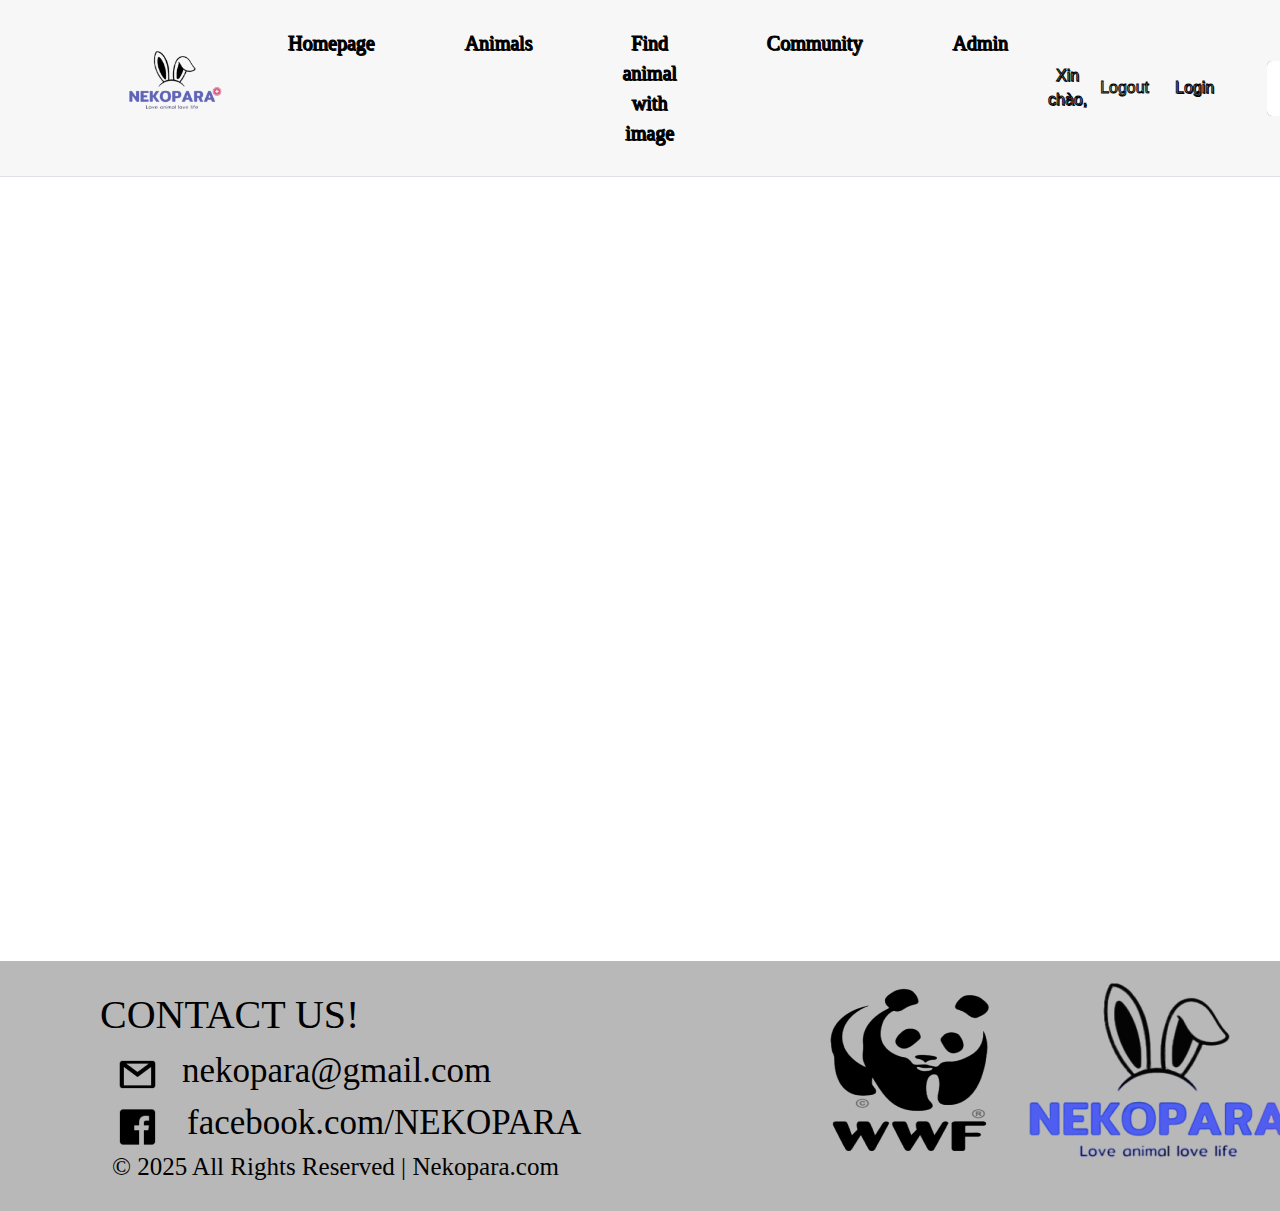
<file: view/layout.html>
<!-- filepath: /d:/laragon/www/ANIMAL_PHP/view/layout.html -->
<!DOCTYPE html>
<html lang="en">
<head>
    <meta charset="utf-8" />
    <meta name="viewport" content="width=device-width, initial-scale=1.0" />

    <title>NEKOPARA</title>
    <link rel="shortcut icon" type="image/x-icon" href="/design/Home/logo.png" />
    <link rel="stylesheet" href="/lib/bootstrap/dist/css/bootstrap.min.css" />
    <link rel="stylesheet" href="/css/mystyle.css" />
    <link rel="stylesheet" href="https://unicons.iconscout.com/release/v4.0.0/css/line.css">
    <link href='https://unpkg.com/boxicons@2.1.4/css/boxicons.min.css' rel='stylesheet'>
    <link rel="stylesheet" href="https://cdnjs.cloudflare.com/ajax/libs/font-awesome/6.5.1/css/all.min.css" integrity="sha512-DTOQO9RWCH3ppGqcWaEA1BIZOC6xxalwEsw9c2QQeAIftl+Vegovlnee1c9QX4TctnWMn13TZye+giMm8e2LwA==" crossorigin="anonymous" referrerpolicy="no-referrer" />
</head>
<body>
<header>
    <nav class="navbar navbar-expand-sm navbar-toggleable-sm navbar-light border-bottom box-shadow mb-3" style="background-color:#F7F7F7;">
        <div class="container-fluid" style="margin-left:100px">
            <a class="navbar-brand" href="index.php">
                <div class="logo">
                    <img src="/view/design/Header/logo.png" width="120px" height="80px">
                </div>
            </a>
            <button class="navbar-toggler" type="button" data-bs-toggle="collapse" data-bs-target=".navbar-collapse" aria-controls="navbarSupportedContent"
                    aria-expanded="false" aria-label="Toggle navigation">
                <span class="navbar-toggler-icon"></span>
            </button>

            <div class="navbar-collapse collapse d-sm-inline-flex justify-content-between">
                <ul class="navbar-nav flex-grow-1">
                    <li class="nav-item">
                        <a class="textheader" href="index.php">Homepage</a>
                    </li>
                    <li class="nav-item" style="margin-left:10px">
                        <a class="textheader" href="view/classanimal/list_classanimals.php">Animals</a>
                    </li>
                    <li class="nav-item" style="margin-left:10px">
                        <a class="textheader" href="view/findanimal.php">Find animal with image</a>
                    </li>
                    <li class="nav-item" style="margin-left:10px">
                        <a class="textheader" href="view/posts.php">Community</a>
                    </li>
                    <li class="nav-item" style="margin-left:10px">
                        <a class="textheader" href="view/classanimal/admin.php">Admin</a>
                    </li>
                </ul>
                <ul class="navbar-nav ms-auto mb-2 mb-lg-0 align-items-center">
                    <li class="nav-item d-flex align-items-center">
                        <span class="navbar-text text-white">
                            Xin chào, <span><?php echo htmlspecialchars($_SESSION['username'] ?? ''); ?></span>
                        </span>
                    </li>
                    <li class="nav-item">
                        <form action="logout.php" method="post">
                            <button class="btn btn-outline-light" type="submit">Logout</button>
                        </form>
                    </li>
                    <li class="nav-item">
                        <a class="btn btn-outline-light" href="login.php">Login</a>
                    </li>
                </ul>
            </div>
            <form action="search.php" method="get" class="input-box" id="searchForm">
                <input type="text" name="searchQuery" id="searchTerm" placeholder="What animal are you looking for?" class="form-control">
                <span class="icon">
                    <i class="uil uil-search search-icon"></i>
                </span>
                <i class="uil uil-times close-icon"></i>
            </form>

            <script src="https://code.jquery.com/jquery-3.6.0.min.js"></script>
            <script>
                $(document).ready(function () {
                    $('#searchForm').submit(function (event) {
                        event.preventDefault(); // Ngăn chặn gửi form mặc định

                        var searchTerm = $('#searchTerm').val(); // Lấy giá trị từ ô nhập liệu

                        // Kiểm tra xem từ khóa tìm kiếm có tồn tại không trước khi gửi form
                        if (searchTerm.trim() !== '') {
                            $(this).unbind('submit').submit(); // Gửi form
                        } else {
                            // Xử lý khi không có từ khóa tìm kiếm
                            // Ví dụ: Hiển thị thông báo lỗi
                            console.log('Vui lòng nhập từ khóa tìm kiếm!');
                        }
                    });
                });
            </script>
        </div>
    </nav>
</header>
<div>
    <section>
        <!-- Nội dung cụ thể của từng trang sẽ được đặt tại đây -->
    </section>
</div>

<footer>
    <div class="row">
        <div class="col-md-6">
            <h1 class="textfooter" style="margin-left: 100px; margin-top: 30px;">CONTACT US!</h1>
            <div class="row align-items-center" style="margin-left: 105px;">
                <div class="col-auto">
                    <img src="/view/design/Footer/GmailLogo.png" alt="Gmail Logo">
                </div>
                <div class="col">
                    <h1 class="textfooter" style="font-size: 35px;">nekopara@gmail.com</h1>
                </div>
            </div>
            <div class="row align-items-center" style="margin-left: 100px;">
                <div class="col-auto">
                    <img src="/view/design/Footer/FBLogo.png" alt="Gmail Logo" />
                </div>
                <div class="col">
                    <h1 class="textfooter" style="font-size: 35px;">facebook.com/NEKOPARA</h1>
                </div>
            </div>
            <div class="row align-items-center" style="margin-left: 100px;">
                <div class="col">
                    <h1 class="textfooter" style="font-size: 25px;">
                        © 2025 All Rights Reserved | Nekopara.com
                    </h1>
                </div>
            </div>
        </div>
        <div class="col-md-6 text-md-end">
            <div class="row">
                <div class="col-md-6">
                    <img src="/view/design/Footer/wwflogo.png" alt="Logo" style="margin-right: -50px; margin-bottom: -200px;">
                </div>
                <div class="col-md-6">
                    <img src="/view/design/Footer/nekoparalogo.png" alt="Logo">
                </div>
            </div>
        </div>
    </div>
</footer>
<script src="https://ajax.googleapis.com/ajax/libs/jquery/3.6.0/jquery.min.js"></script>
<script>
    let inputBox = document.querySelector(".input-box"),
        searchIcon = document.querySelector(".icon"),
        closeIcon = document.querySelector(".close-icon");
    searchIcon.addEventListener("click", () => inputBox.classList.add("open"));
    closeIcon.addEventListener("click", () => inputBox.classList.remove("open"));
</script>
<script src="https://cdn.jsdelivr.net/npm/bootstrap@5.3.3/dist/js/bootstrap.bundle.min.js"></script>
</body>
</html>
</file>
<file: css/mystyle.css>
html {
    scroll-behavior: smooth;
}

body {
    overflow-x: hidden;
}

nav {
    position: fixed;
    top: 0;
    left: 0;
    width: 100%;
    background-color: #aebece;
    margin: 0;
    padding: 0;
}

    nav ul {
        margin: 0;
        padding: 0;
    }

        nav ul li {
            list-style: none;
            display: inline-block;
            margin: 0;
            padding: 0;
            font-family: Kanit;
            color: white;
            -webkit-text-stroke: 1px black;
            text-shadow: 1px 1px 0 black;
            text-align: center;
        }

            nav ul li a {
                display: block;
                padding: 20px 40px;
                text-decoration: none;
                color: #fff;
                transition: background-color 0.4s ease;
            }

                nav ul li a.active {
                    background-color: #666;
                }

.textheader {
    font-family: Kanit;
    color: black;
    text-shadow: 1px 1px 0 black;
    text-align: center;
    font-size: 20px;
}

h1.texthome {
    font-family: Kanit;
    color: white;
    -webkit-text-stroke: 1px black;
    text-shadow: 1px 1px 0 black;
    text-align: center;
    font-size: 70px;
    margin-top: -100px;
}

h1.textabout {
    font-family: Kanit;
    color: white;
    -webkit-text-stroke: 1px black;
    text-shadow: 1px 1px 0 black;
    text-align: center;
    font-size: 40px;
}
h1.texttitle {
    font-family: Kanit;
    color: white;
    -webkit-text-stroke: 1px black;
    text-shadow: 1px 1px 0 black;
    text-align: center;
    font-size: 40px;
}
p.textdata {
    font-family: Kanit;
    color: white;
    -webkit-text-stroke: 1px black;
    text-shadow: 1px 1px 0 black;
    text-align: justify;
    font-size: 35px;
    width:820px;
}

h1.textexplore {
    font-family: Kanit;
    color: white;
    -webkit-text-stroke: 1px black;
    text-shadow: 1px 1px 0 black;
    text-align: center;
    font-size: 40px;
}

h1.textsupport {
    font-family: Kanit;
    color: white;
    -webkit-text-stroke: 1px black;
    text-shadow: 1px 1px 0 black;
    text-align: center;
    font-size: 40px;
}

h1.textfooter {
    font-family: Kanit;
    color: rgb(0, 0, 0);
}

section {
    padding: 30% 0;
    text-align: center;
}

    section.home {
        padding: 12% 0;
        background-image: url('../view/design/Home/bg.png');
        background-repeat: no-repeat;
        background-attachment: fixed;
        background-size: 100% 100%;
        padding: 10% 0;
    }

    section.ClassAnimal {
        padding: 12% 0;
        background-image: url('../view/design/Explore/bg.png');
        background-repeat: no-repeat;
        background-attachment: fixed;
        background-size: 100% 100%;
        padding: 10% 0;
    }
    section.AnimalDetail {
        padding: 12% 0;
        background-image: url('../view/design/Explore/bg.png');
        background-repeat: no-repeat;
        background-attachment: fixed;
        background-size: 100% 100%;
        padding: 10% 0;
    }
    section.Post {
        padding: 12% 0;
        background-image: url('../view/design/Explore/bg.png');
        background-repeat: no-repeat;
        background-attachment: fixed;
        background-size: 100% 100%;
        padding: 10% 0;
    }

.classbg {
    height: 400px;
    width: 1920px;
    object-fit: cover;
    margin-top: -200px;
}

.itemAvatar {
    height: 400px;
    width: 400px;
    object-fit: cover;
}
.itemListimg {
    height: 500px;
    width: 700px;
    object-fit: cover;
    border-radius:20px;
}

.itemcard {
    height: 600px;
    width: 400px;
    background-color: #B7B7B7;
}

h1.textclassanimalName {
    font-family: Kanit;
    color: white;
    -webkit-text-stroke: 1px black;
    text-shadow: 1px 1px 0 black;
    text-align: left;
    font-size: 50px;
}
h1.textAnimalName {
    font-family: Kanit;
    color: white;
    -webkit-text-stroke: 1px black;
    text-shadow: 1px 1px 0 black;
    text-align: center;
    font-size: 50px;
}

h1.textclassanimalInfo {
    font-family: Kanit;
    color: white;
    -webkit-text-stroke: 1px black;
    text-shadow: 1px 1px 0 black;
    text-align: center;
    font-size: 30px;
    text-align: left;
}

section.about {
    background-image: url('../view/design/About/bg.png');
    background-repeat: no-repeat;
    background-attachment: fixed;
    background-size: 100% 100%;
    padding: 10% 0;
}

section.explore {
    background-image: url('../view/design/Explore/bg.png');
    background-repeat: no-repeat;
    background-attachment: fixed;
    background-size: 100% 100%;
    height: 500px;
}

section.support {
    background-image: url('../view/design/Support/bg.png');
    background-repeat: no-repeat;
    background-attachment: fixed;
    background-size: 100% 100%;
    padding-bottom: 0%;
}

footer {
    height: 250px;
    background-color: #b8b8b8;
}

.button {
    display: block;
    width: 180px;
    height: 60px;
    position: relative;
    border: 2px solid rgb(85, 85, 85);
    border-radius: 5px;
    margin: 200px auto;
    background-color: rgb(114, 114, 114);
}

    .button .content {
        display: block;
        position: absolute;
        bottom: 6px;
        width: 100%;
        height: 100%;
        line-height: 60px;
        text-align: center;
        background-color: rgb(151, 151, 151);
        color: #fff;
        text-transform: uppercase;
        box-shadow: 0 6px 0 rgb(87, 87, 87);
        border-radius: 5px;
        transition: all 0.1s linear;
    }

    .button:active .content {
        bottom: 0;
        box-shadow: 0 0 0 rgb(0, 0, 0);
    }

section.explore .card {
    height: 380px;
    width: 240px;
    position: relative;
    transition: all 1s linear;
    transform-style: preserve-3d;
    border: 5px solid black;
}

.front,
.back {
    height: 100%;
    width: 100%;
    display: flex;
    justify-content: center;
    align-items: center;
    font-size: 3em;
    font-family: 'Lobster', cursive;
    position: absolute;
}

.front {
    z-index: 2;
    backface-visibility: hidden;
    background-size: cover;
    background-repeat: no-repeat;
}

.back {
    z-index: 1;
    transform: rotateY(180deg);
    background-size: cover;
    background-repeat: no-repeat;
}

.container:hover .card {
    transform: rotateY(180deg);
}

section.explore .container {
    perspective: 1000px;
    height: 350px;
    width: 210px;
}

.input-box {
    position: relative;
    height: 55px;
    max-width: 55px;
    width: 100%;
    margin: 0 40px;
    border-radius: 6px;
    background-color: #fff;
    transition: all 0.6s cubic-bezier(0.68, -0.55, 0.265, 1.55);
}

    .input-box.open {
        max-width: 350px;
    }

input {
    position: relative;
    outline: none;
    border: none;
    height: 100%;
    width: 100%;
    border-radius: 6px;
    font-size: 16px;
    font-weight: 400;
    color: black;
    background-color: #fff;
}

.input-box.open {
    padding: 0 15px 0 65px;
}

.icon {
    position: absolute;
    height: 100%;
    top: 0;
    left: 0;
    width: 60px;
    border-radius: 6px;
    display: flex;
    justify-content: center;
    background-color: #fff;
}

.search-icon,
.close-icon {
    position: absolute;
    top: 50%;
    font-size: 30px;
    transition: all 0.6s cubic-bezier(0.68, -0.55, 0.265, 1.55);
}

.search-icon {
    color: #4070f4;
    transform: translateY(-50%) rotate(90deg);
}

.input-box.open .search-icon {
    transform: translateY(-50%) rotate(0);
}

.close-icon {
    right: -45px;
    color: black;
    padding: 5px;
    opacity: 0;
    pointer-events: none;
    transform: translateY(-50%);
}

.input-box.open .close-icon {
    opacity: 1;
    pointer-events: auto;
    transform: translateY(-50%) rotate(180deg);
}

.listimage {
    width: 100%;
    height: auto;
    position: relative;
}

.container figure {
    width: 100%;
    height: 100vh;
    line-height: 0;
}

figure img {
    width: 100%;
    height: 100%;
}

.slide {
    position: absolute;
    bottom: 10px;
    display: flex;
    justify-content: center;
    width: 100%;
}

    .slide img {
        width: 100px;
        height: 80px;
        margin: 10px;
        border: 2px solid #fff;
        border-radius: 4px;
        transition: 0.5s;
        cursor: pointer;
    }

        .slide img:hover {
            transform: scale(1.3);
        }



.popup {
    padding: 20px;
    
}

::-webkit-input-placeholder { /* Chrome/Opera/Safari */
    color: #969494;
}

::-moz-placeholder { /* Firefox 19+ */
    color: #969494;
}

:-ms-input-placeholder { /* IE 10+ */
    color: #969494;
}

:-moz-placeholder { /* Firefox 18- */
    color: #969494;
}


.animate-top {
    position: relative;
    animation: animatetop 0.4s
}

@keyframes animatetop {
    from {
        top: -300px;
        opacity: 0
    }

    to {
        top: 0;
        opacity: 1
    }
}

.modal {
    display: none;
    position: fixed;
    z-index: 1;
    left: 0;
    top: 0;
    width: 100%;
    height: 100%;
    overflow: auto;
    background-color: #07a8ff;
    background-color: rgba(0,0,0,0.4);
}

.modal-content {
    margin: 8% auto;
    border: 1px solid #888;
    width: 475px;
    background-color: #fff;
    border: 1px solid rgba(0,0,0,.2);
    border-radius: .3rem;
    outline: 0;
}

.modal-header {
    display: -webkit-box;
    display: -ms-flexbox;
    display: flex;
    -webkit-box-align: start;
    -ms-flex-align: start;
    align-items: flex-start;
    -webkit-box-pack: justify;
    -ms-flex-pack: justify;
    justify-content: space-between;
    padding: 1rem;
    border-bottom: 1px solid #e9ecef;
    border-top-left-radius: .3rem;
    border-top-right-radius: .3rem;
}

.modal-title {
    margin-bottom: 0;
    line-height: 1.5;
    margin-top: 0;
}

h5.modal-title {
    font-size: 1.25rem;
    color: #666;
}

.close {
    float: right;
    font-size: 1.5rem;
    font-weight: 700;
    line-height: 1;
    color: #000;
    text-shadow: 0 1px 0 #fff;
    opacity: .5;
}

button.close {
    padding: 0;
    background-color: transparent;
    border: 0;
    -webkit-appearance: none;
}

.modal-header .close {
    padding: 1rem;
    margin: -1rem -1rem -1rem auto;
}

.close:not(:disabled):not(.disabled) {
    cursor: pointer;
}

.modal-body {
    flex: 1 1 auto;
    padding: 1rem;
}

    .modal-body p {
        margin-top: 0;
        margin-bottom: 1rem;
    }

.modal-footer {
    display: -webkit-box;
    display: -ms-flexbox;
    display: flex;
    -webkit-box-align: center;
    -ms-flex-align: center;
    align-items: center;
    -webkit-box-pack: end;
    -ms-flex-pack: end;
    justify-content: flex-end;
    padding: 1rem;
    border-top: 1px solid #e9ecef;
}

.btn {
    display: inline-block;
    font-weight: 400;
    text-align: center;
    white-space: nowrap;
    vertical-align: middle;
    -webkit-user-select: none;
    -moz-user-select: none;
    -ms-user-select: none;
    user-select: none;
    border: 1px solid transparent;
    padding: .375rem .75rem;
    font-size: 1rem;
    line-height: 1.5;
    border-radius: .25rem;
    transition: color .15s ease-in-out,background-color .15s ease-in-out,border-color .15s ease-in-out,box-shadow .15s ease-in-out;
    cursor: pointer;
}

.btn-primary {
    color: #fff;
    background-color: #07a8ff;
    border-color: #07a8ff;
    display: block;
    margin: 0 auto;
}

    .btn-primary:hover {
        color: #fff;
        background-color: #0069d9;
        border-color: #0062cc;
    }

.btn:focus, .btn:hover {
    text-decoration: none;
}

h2 {
    text-align: center;
}

.form-group {
    margin-bottom: 15px;
}

label {
    display: inline-block;
    max-width: 100%;
    margin-bottom: 5px;
    font-weight: 700;
}

.form-control {
    display: block;
    width: 95%;
    /*height: 34px;*/
    padding: 6px 12px;
    font-size: 14px;
    line-height: 1.42857143;
    color: #555;
    background-color: #fff;
    background-image: none;
    border: 1px solid #ccc;
    border-radius: 4px;
    -webkit-box-shadow: inset 0 1px 1px rgba(0,0,0,.075);
    box-shadow: inset 0 1px 1px rgba(0,0,0,.075);
    -webkit-transition: border-color ease-in-out .15s,-webkit-box-shadow ease-in-out .15s;
    -o-transition: border-color ease-in-out .15s,box-shadow ease-in-out .15s;
    transition: border-color ease-in-out .15s,box-shadow ease-in-out .15s;
}

    .form-control:focus {
        border-color: #66afe9;
        outline: 0;
        -webkit-box-shadow: inset 0 1px 1px rgba(0,0,0,.075), 0 0 8px rgba(102,175,233,.6);
        box-shadow: inset 0 1px 1px rgba(0,0,0,.075), 0 0 8px rgba(102,175,233,.6);
    }

.alert {
    position: relative;
    padding: .75rem 1.25rem;
    margin-bottom: 1rem;
    border: 1px solid transparent;
    border-radius: .25rem;
}

.alert-success {
    color: #155724;
    background-color: #d4edda;
    border-color: #c3e6cb;
}

.alert-danger {
    color: #721c24;
    background-color: #f8d7da;
    border-color: #f5c6cb;
}
.itemPreview {
    height: 400px;
    width: 400px;
    object-fit: cover;
    margin-left:20px;
    margin-bottom:10px;
}

::-webkit-scrollbar{
    width:15px;
}
::-webkit-scrollbar-track {
    background:white;
}
::-webkit-scrollbar-thumb {
    background:linear-gradient(#07a8ff,#ff00fa);
    border-radius:10px;
}
.wrapper {
    height: 650px;
    width: 800px;
    overflow-x: hidden;
}

    .wrapper::-webkit-scrollbar {
        display: none;
    }

    .wrapper .item {
    }
.textbox::-webkit-scrollbar {
    display: none;
}
@import url('https://fonts.googleapis.com/css2?family=Poppins:wght@200;300;400;500;600;700&display=swap');

* {
    margin: 0;
    padding: 0;
    box-sizing: border-box;
    font-family: "Poppins", sans-serif;
}

.drag-area {
    border: 2px dashed #fff;
    height: 500px;
    width: 700px;
    border-radius: 6px;
    display: flex;
    align-items: center;
    justify-content: center;
    flex-direction: column;
}

    .drag-area.active {
        border: 2px solid #fff;
    }

    .drag-area .icon {
        font-size: 100px;
        color: #fff;
    }

    .drag-area header {
        font-size: 30px;
        font-weight: 500;
    }

    .drag-area span {
        font-size: 25px;
        font-weight: 500;
        color: #fff;
        margin: 10px 0 15px 0;
    }

    .drag-area button {
        padding: 10px 25px;
        font-size: 20px;
        font-weight: 500;
        border: none;
        outline: none;
        background: #fff;
        color: #ffbb2a;
        border-radius: 6px;
        cursor: pointer;
    }

    .drag-area img {
        height: 100%;
        width: 100%;
        object-fit: cover;
        border-radius: 6px;
    }

    .error-message {
        color: #dc3545;
        font-size: 14px;
        margin-top: 5px;
        padding: 5px;
        border-radius: 4px;
        background-color: #fff;
        border: 1px solid #dc3545;
    }
</file>
